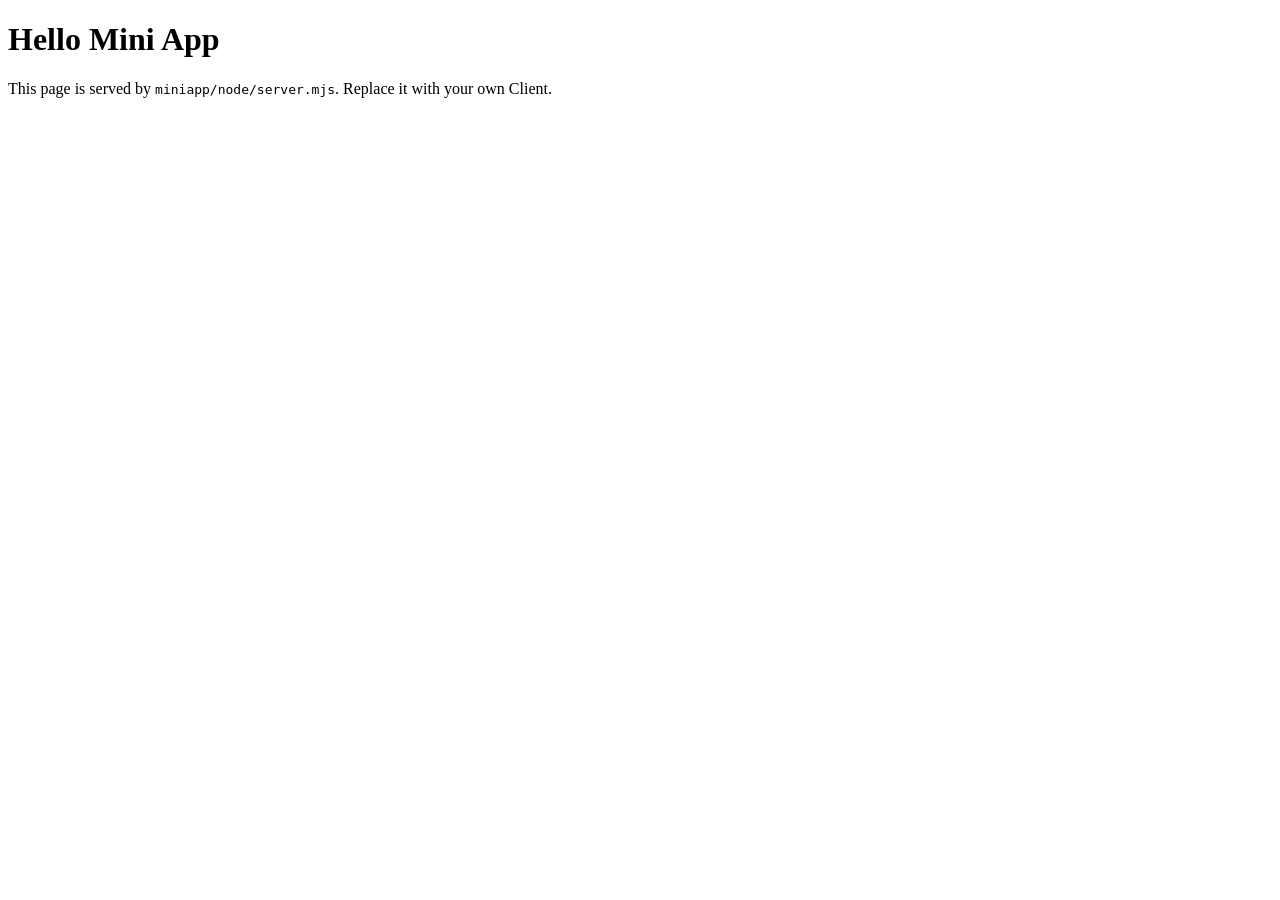
<file: examples/hello-miniapp/miniapp/client/index.html>
<!doctype html>
<html lang="en">
  <head>
    <meta charset="UTF-8" />
    <meta name="viewport" content="width=device-width, initial-scale=1.0" />
    <title>Hello Mini App</title>
  </head>
  <body>
    <main id="app">
      <h1>Hello Mini App</h1>
      <p>This page is served by <code>miniapp/node/server.mjs</code>. Replace it with your own Client.</p>
    </main>
  </body>
</html>
</file>
